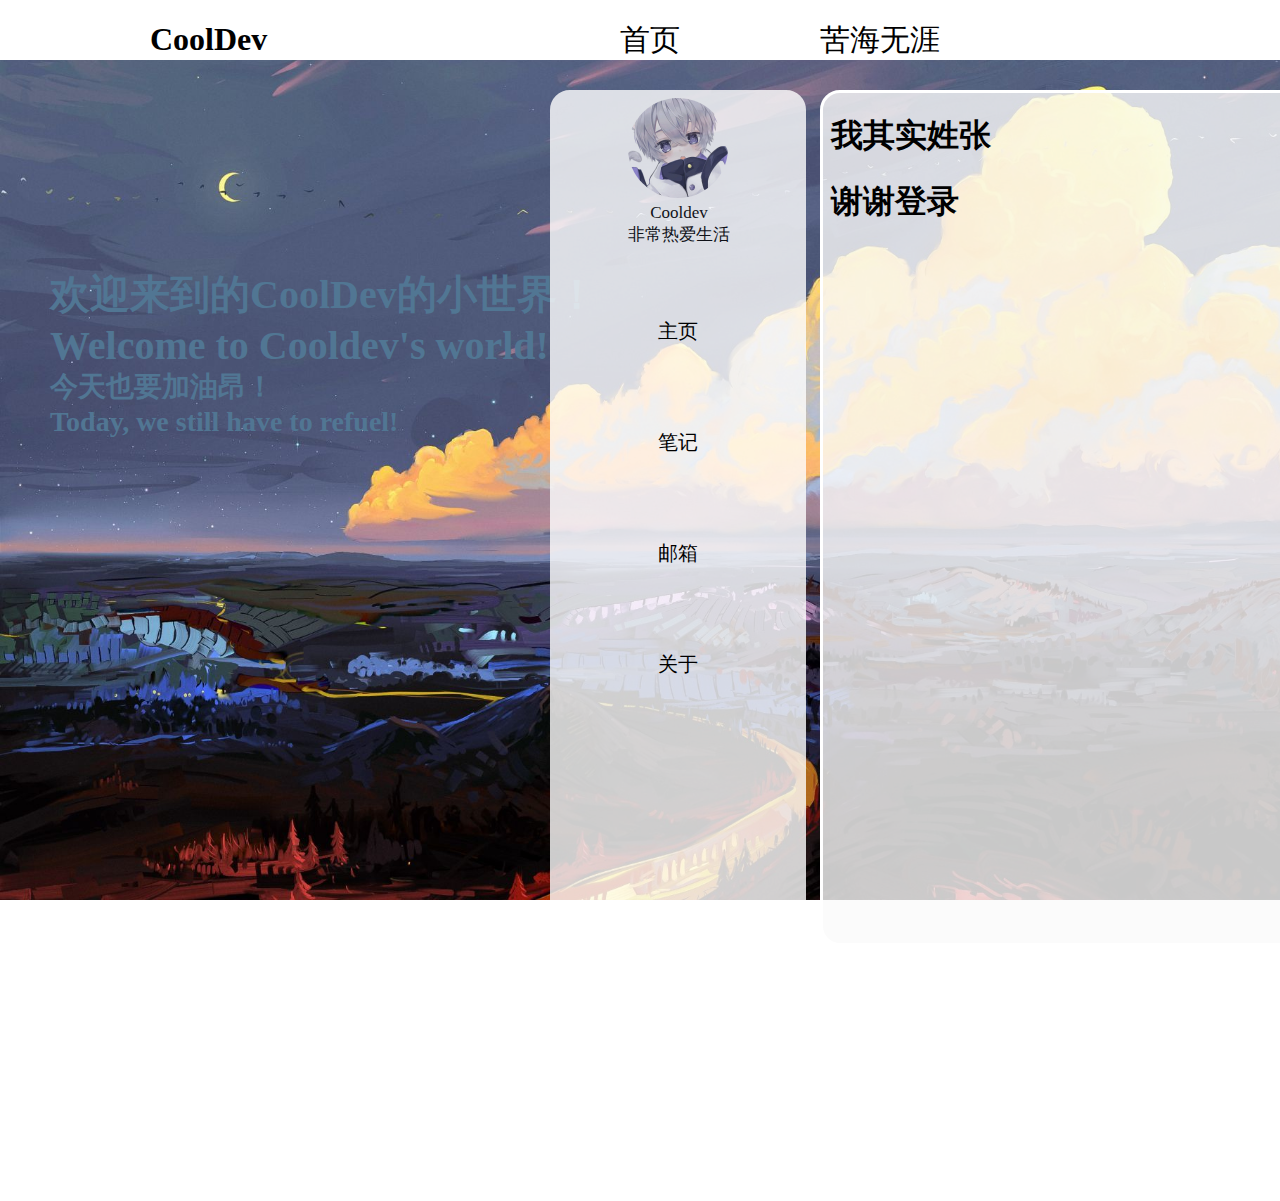
<file: yesindex.html>
<!DOCTYPE html>
<html>
	<head>
		<meta charset="utf-8" />
		<title>Cooldev博客</title>
		<link href="img/title.ico" rel="shortcut icon"/>
		<style type="text/css">
			html{
				position: relative;
			}
			.top{
				background-color: #FFFFFF;
				height: 60px;
				width: 1900px;
				position: absolute;
				top: 0;
				left: 0;
			}
			.top h1{
				padding-left: 150px;
				font-family: "华文新魏";
			}
			.top-left{
				width: 250px;
				height: 50px;
			}
			.top-left span{
				position: absolute;
				top: 15px;
				left: 250px;
				font-family: "华文新魏";
				font-size: 28px;
				color: pink;
				float: left;
				display: none;
			}
			.top-left:hover span{
				display: block;
			}
			.top1{
				position: absolute;
				top: 0px;
				left: 600px;
				padding: 20px;
				font-family: "华文新魏";
				font-size: 30px;
			}
			.top2{
				position: absolute;
				top: 0px;
				left: 800px;
				padding: 20px;
				font-family: "华文新魏";
				font-size: 30px;
			}
			.top3{
				position: absolute;
				top: 0px;
				left: 1050px;
				padding: 20px;
				font-family: "华文新魏";
				font-size: 30px;
			}
			.top4{
				position: absolute;
				top: 0px;
				left: 1300px;
				padding: 20px;
				font-family: "华文新魏";
				font-size: 30px;
			}
			a{
				text-decoration: none;
				color: black;
			}
			a:hover{
				text-decoration: none;
				color:  orange;
			}
			a:active{
				text-decoration: line-through;
				color: cadetblue;
			}
			.top-right{
					position: absolute;
					top: 0px;
					right: 30px;
					padding: 20px;
					font-family: "华文新魏";
					font-size: 20px;
			}
			.top img{
				width: 40px;
				height: 40px;
				border-radius: 25px;
				position: absolute;
				top: 5px;
				right: 0px;
			}
			.top-right1{
					position: absolute;
					top: -4px;
					right: -150px;
					padding: 20px;
			}
			.top-right1 input{
				font-family: "华文新魏";
				font-size: 20px;
				border-radius: 8px;
			}
			.main{
				position: absolute;
				top: 60px;
				left: 0;
				background-image: url(img/人生背景.jpg);
				background-repeat: no-repeat;
				background-size: cover;
				background-attachment: fixed;
				width: 2133px;
				height: 1141px;
			}
			.main-left h1{
				position: absolute;
				left: 50px;
				top: 180px;
				color: #517693;
				font-size: 40px;
				font-weight: bold;
				font-family: "华文行楷";
			}
			.main-left h3{
				position: absolute;
				left: 50px;
				top: 280px;
				color: #517693;
				font-size: 28px;
				font-weight: bold;
				font-family: "华文行楷";
			}
			.center-left{
				position: absolute;
				top: 30px;
				left: 550px;
				width: 250px;
				height: 850px;
				border: 3px solid white;
				border-radius: 20px;
				background-color:white;
				opacity: 0.8;
			}
			.center-left img{
				width: 100px;
				height: 100px;
				border-radius: 100px;
				position: absolute;
				top: 5px;
				left: 75px;
			}
			.center-left #name{
				position: absolute;
				top: 110px;
				left: 75px;
				text-align: center;
				font-family: "华文新魏";
				font-size: 17px;
			}
			.span ul{
				position:absolute;
				top: 200px;
				left: 510px;
				width: 250px;
				height: 680px;
			}
			.span li{
				line-height: 111px;
				list-style-type: none;
			}
			.pane{
				width: 256px;
				text-align: center;
				font-family: "华文新魏";
				font-size: 20px;
			}
			.pane:hover{
				background-color: white;
			}
			.pane1{
				width: 256px;
				height: 114px;
				border-bottom-left-radius: 15px;
				border-bottom-right-radius: 15px;
				text-align: center;
				font-family: "华文新魏";
				font-size: 20px;
			}
			.pane1:hover{
				background-color: white;
			}
			.center{
				position: absolute;
				top: 30px;
				left: 820px;
				width: 850px;
				height: 850px;
				border: 3px solid white;
				border-radius: 20px;
				background: rgba(250,250,250,0.8);
			}
			.center iframe{
				border-radius: 20px;
			}
			#showtime1{
					position: absolute;
					left: 30px;
					bottom: 20px;
					color: #517693;
					font-size: 28px;
					font-weight: bold;
					font-family: "华文新魏";
					}
			#showtime2{
					position: absolute;
					left:40px;
					bottom: -15px;
					color: #517693;
					font-size: 25px;
					font-weight: bold;
					font-family: "华文新魏";
					}
			.time{
				position: absolute;
				right: 30px;
				bottom: 5px;
				color: #517693;
				font-size: 28px;
				font-weight: bold;
				font-family: "华文新魏";
				}
			.bottom
			{
				position: absolute;
				top: 1110px;
				width: 2110px;
				height: 85px;
			}
		</style>
	</head>
	<body>
		<div class="top">
			<div class="top-left">
				<h1>CoolDev</h1>
				<span>  💗唯你最Cool</span>
			</div>
			<a class="top1" href="index.html">首页</a>
			<a class="top2" href="biji.html">苦海无涯</a>
			<a class="top4" href="me.html">人生良言</a>
			<span class="top-right">Cooldev</span>
			<img src="img/头像.jpg" title="头像" alt="头像" />
                                                         <span class="top-right1"><input type="submit" value="游客"></span>
                                                 </a></li>
		</div>
		<div class="main">
			<div class="main-left">
				<h1>欢迎来到的CoolDev的小世界！<br/>Welcome to Cooldev's world!</h1>
				<h3>今天也要加油昂！<br/>Today, we still have to refuel!</h3>
			</div>
			<div class="main-center">
				<div class="center-left">
					<a href="my.html" target="frame"><img src="img/头像.jpg" alt="头像" title="头像" /></a>
					<span id="name">Cooldev<br/>非常热爱生活</span>
				</div>
			</div>
				<div class="span">
						<ul>
							<li class="pane"><a href="zhuye.html" target="frame">主页</a></li>
							<li class="pane"><a href="biji.html" target="frame">笔记</a></li>
							<li class="pane"><a href="email.html" target="frame">邮箱</a></li>
							<li class="pane"><a href="me.html" target="frame">关于</a></li>
						</ul>
				</div>
				<div class="center">
					<iframe src="yeslogin/me.html" width="850px" height="850px" frameborder="0" scrolling="yes" name="frame"></iframe>
				</div>
			</div>
		<div class="bottom">
			<script>
				var showtime2 = function () {
					var nowtime = new Date();
						endtime = new Date("2061/1/1");
					var lefttime = endtime.getTime() - nowtime.getTime();
						leftd = Math.floor(lefttime/(1000*60*60*24));  
						lefth = Math.floor(lefttime/(1000*60*60)%24);  
						leftm = Math.floor(lefttime/(1000*60)%60);  
						lefts = Math.floor(lefttime/1000%60); 
					return leftd + "&#22825;" + lefth + ":" + leftm + ":" + lefts;
				}
				var div = document.getElementById("showtime2");
				setInterval (function () {
					div.innerHTML = showtime2();
				}, 1000);
			</script>
			<div class="time">
				<script> 
					document.write("<span id=time></span>") 
					setInterval("time.innerText=new Date().toLocaleString()",1000)
				</script> 
			</div>
		</div>
	</body>
</html>
</file>
